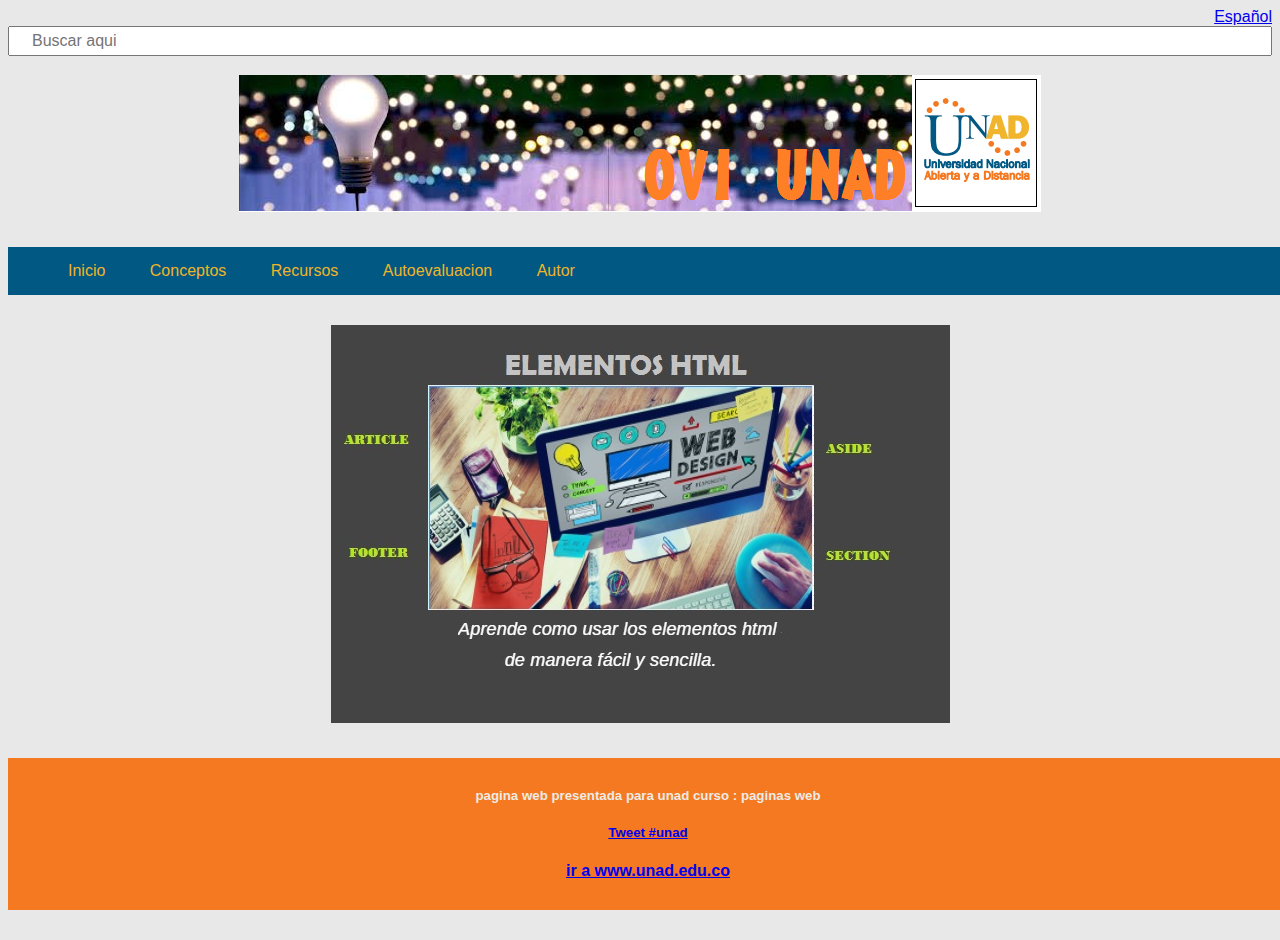
<file: index.html>
<!DOCTYPE html>
<html>
	<head>
        <meta charset="UTF-8">
        <meta name="description" content="contenido importante si quieres aprender acerca de elementos html"/>
        <meta name="viewport" content="width=device-width, initial-scale=1.0">
        <meta name="author" content="Monica Cepeda" />
        <meta name="copyright" content="Propietario del copyright" />
        <meta name="keywords" content="elementos, html, aside"/>
        <span title="Spanish"><a lang="es" href="#"><div style="text-align:right;"> Español</div></a></span>
        <script src="js/jquery.js "></script>
        <script src="js/jquery.dataTables.min.js"></script>
        <title>Menu De Navegacion</title>
        
        <link rel="stylesheet" type="text/css" href="estilo.css" >
    	</head>
	<body>
        <input type="search" id="input-search" placeholder="Buscar aqui">
        <div class="content-search">
           <div class="content-table">
               <table id="table"> 
                   <thead>
                       <tr>
                           <td></td>
                       </tr>
                   </thead>
                   <tbody>
                       <tr>
                           <td><a href="menu.html">Inicio</a> </td>
                       </tr>
                       <tr>
                           <td><a href="autor.html">autor</a> </td>
                       </tr>
                       <tr>
                           <td><a href="contenido.html">elementos</a> </td>
                       </tr>
                       <tr>
                           <td><a href="contenido.html">aside</a> </td>
                       </tr>
                       <tr>
                           <td><a href="contenido.html">footer</a> </td>
                       </tr>
                       <tr>
                           <td><a href="contenido.html">article</a> </td>
                       </tr>
                       <tr>
                           <td><a href="ejemplos.html">ejemplos</a> </td>
                       </tr>
                       <tr>
                           <td><a href="contenido.html">compilador</a> </td>
                       </tr>
                       <tr>
                           <td><a href="autor.html">crador</a> </td>
                       </tr>
                       <tr>
                        <td><a href="evaluacion.html">evaluacion</a> </td>
                    </tr>
                   </tbody>
               </table>
           </div>
        </div>
           <script src="js/search.js"></script>
        <div style="text-align:center;"><h3><img src="imagenes/BANNER.png"</h3></div> 
       <header>
           <nav class="navegacion">
   
		<ul class="menu">
            <li><a href="menu.html">Inicio</a> 
                <ul class="submenu">
                    <li><a href="objetivos.html">Objetivos</a> </li>  
                </ul>
        </li> 
            <li><a href="#">Conceptos</a>
                <ul class="submenu">
                    <li><a href="contenido.html">Elementos html</a> </li> 
                    <li><a href="ejemplos.html">ejemplos</a> </li>  
                </ul>
            </li>
            
			<li><a href="recursos.html">Recursos</a></li>
            <li><a href="#">Autoevaluacion</a>
                <ul class="submenu">
                    <li><a href="autoevaluacion1.html">Autoevaluacion1</a> </li> 
                    <li><a href="autoevaluacion2.html">Autoevaluacion2</a> </li>
                    <li><a href="evaluacion.html">Evaluacion sitio</a> </li>    
                </ul>
            </li>
			<li><a href="autor.html">Autor</a></li>
        </ul>
    </nav>
       </header>
    <section>  <div style="text-align:center;"><h3><img src="imagenes/inicio.png"</h3></div></section>
    
      
               <section class="banner-1">
                <h5>pagina web presentada para unad curso : paginas web </h5>
                <h5> <a href="https://twitter.com/intent/tweet?button_hashtag=unad&ref_src=twsrc%5Etfw" class="twitter-hashtag-button" data-show-count="false">Tweet #unad</a><script async src="https://platform.twitter.com/widgets.js" charset="utf-8"></script>  </h5>
                <h4><a href=" https://www.unad.edu.co/#" target="_blank">ir a www.unad.edu.co</a></h4>
            </section>
        
	</body>
</html>
</file>
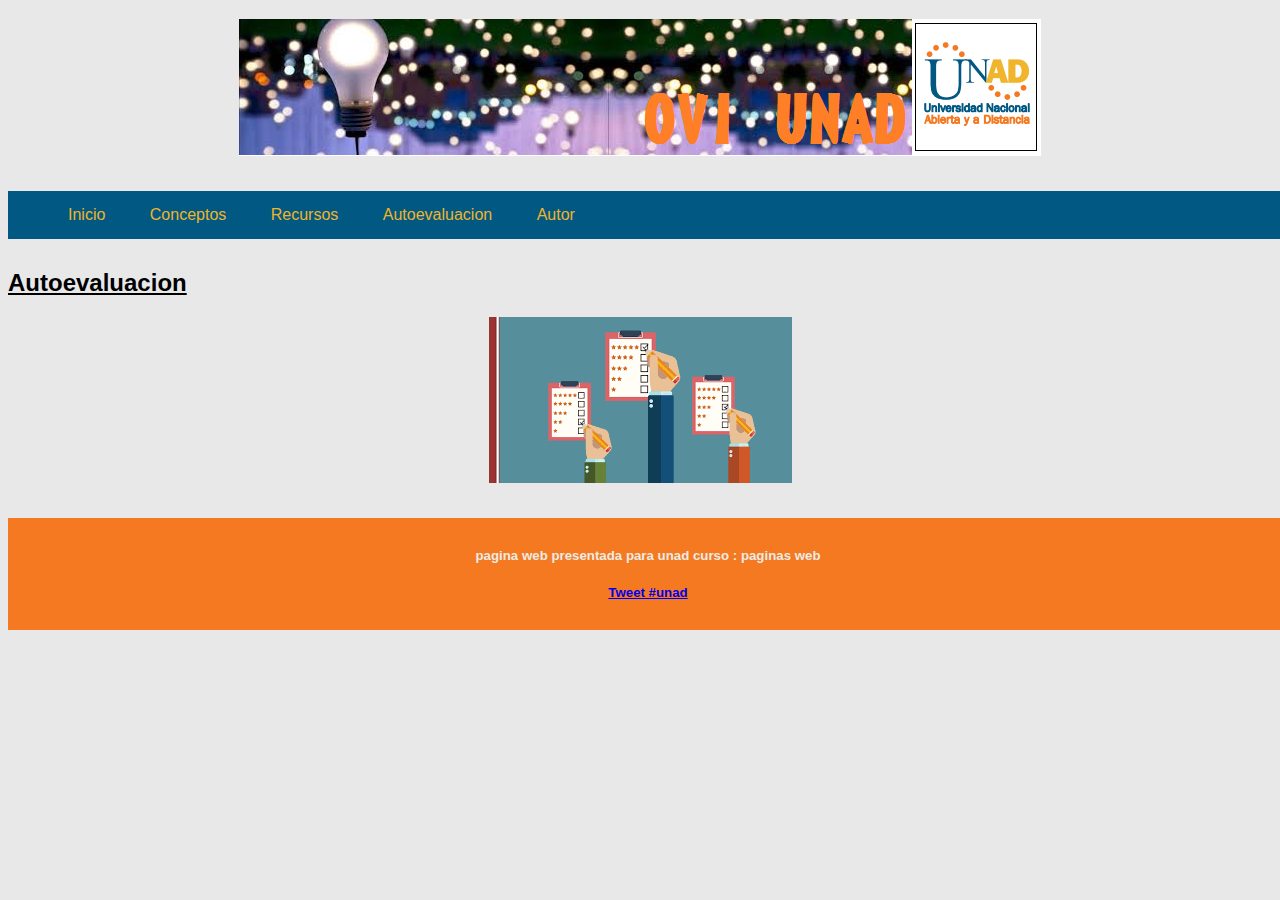
<file: autoevaluacion1.html>
<!DOCTYPE html>
<html lang="en">
<head>
    <meta charset="UTF-8">
    <meta name="viewport" content="width=device-width, initial-scale=1.0">
    <title>Autoevaluacion</title>
    <link rel="stylesheet" type="text/css" href="estilo.css" >

</head>
<body>
   
    <div style="text-align:center;"><h3><img src="imagenes/BANNER.png"</h3></div> 
    <header>
        <nav class="navegacion">

     <ul class="menu">
        <li><a href="menu.html">Inicio</a> 
             <ul class="submenu">
                 <li><a href="objetivos.html">Objetivos</a> </li>  
             </ul>
     </li> 
         <li><a href="#">Conceptos</a>
             <ul class="submenu">
                 <li><a href="contenido.html">Elementos html</a> </li> 
                 <li><a href="ejemplos.html">ejemplos</a> </li>  
             </ul>
         </li>
         
         <li><a href="recursos.html">Recursos</a></li>
         <li><a href="#">Autoevaluacion</a>
             <ul class="submenu">
                 <li><a href="autoevaluacion1.html">Autoevaluacion1</a> </li> 
                 <li><a href="autoevaluacion2.html">Autoevaluacion2</a> </li>  
             </ul>
         </li>
         <li><a href="autor.html">Autor</a></li>
     </ul>
 </nav>
    </header>
    <h2><u>Autoevaluacion</u></h2>
    <div style="text-align:center;"><h3><img src="imagenes/auto1.png"</h3></div> 
    <section class="banner-1">
        <h5>pagina web presentada para unad curso : paginas web </h5>
        <h5> <a href="https://twitter.com/intent/tweet?button_hashtag=unad&ref_src=twsrc%5Etfw" class="twitter-hashtag-button" data-show-count="false">Tweet #unad</a><script async src="https://platform.twitter.com/widgets.js" charset="utf-8"></script>  </h5>
    </section>
</body>
</html>
</file>
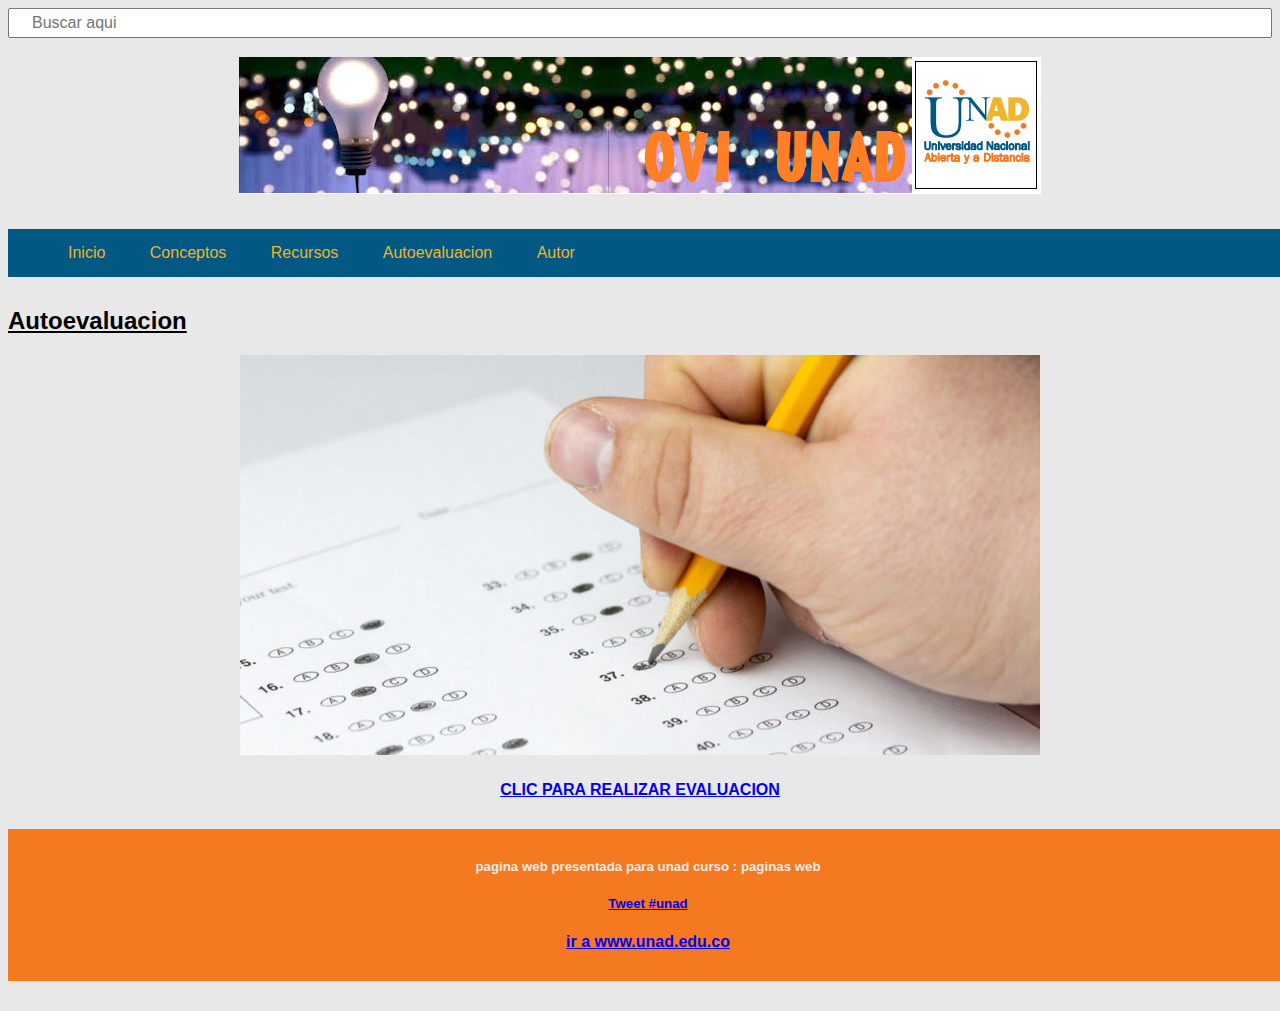
<file: autoevaluacion2.html>
<!DOCTYPE html>
<html lang="en">
<head>
    <meta charset="UTF-8">
    <meta name="viewport" content="width=device-width, initial-scale=1.0">
    <title>Autoevaluacion</title>
    <link rel="stylesheet" type="text/css" href="estilo.css" >
    <script src="js/jquery.js "></script>
    <script src="js/jquery.dataTables.min.js"></script>

</head>
<body>
    <input type="search" id="input-search" placeholder="Buscar aqui">
    <div class="content-search">
       <div class="content-table">
           <table id="table"> 
               <thead>
                   <tr>
                       <td></td>
                   </tr>
               </thead>
               <tbody>
                   <tr>
                       <td><a href="menu.html">Inicio</a> </td>
                   </tr>
                   <tr>
                       <td><a href="autor.html">autor</a> </td>
                   </tr>
                   <tr>
                       <td><a href="contenido.html">elementos</a> </td>
                   </tr>
                   <tr>
                       <td><a href="contenido.html">aside</a> </td>
                   </tr>
                   <tr>
                       <td><a href="contenido.html">footer</a> </td>
                   </tr>
                   <tr>
                       <td><a href="contenido.html">article</a> </td>
                   </tr>
                   <tr>
                       <td><a href="ejemplos.html">ejemplos</a> </td>
                   </tr>
                   <tr>
                       <td><a href="contenido.html">compilador</a> </td>
                   </tr>
                   <tr>
                       <td><a href="autor.html">creador</a> </td>
                   </tr>
                   <tr>
                    <td><a href="evaluacion.html">evaluacion</a> </td>
               </tbody>
           </table>
       </div>
    </div>
       <script src="js/search.js"></script>
    <div style="text-align:center;"><h3><img src="imagenes/BANNER.png"</h3></div>
    <header>
        <nav class="navegacion">

     <ul class="menu">
        <li><a href="menu.html">Inicio</a> 
             <ul class="submenu">
                 <li><a href="objetivos.html">Objetivos</a> </li>  
             </ul>
     </li> 
         <li><a href="#">Conceptos</a>
             <ul class="submenu">
                 <li><a href="contenido.html">Elementos html</a> </li> 
                 <li><a href="ejemplos.html">ejemplos</a> </li>  
             </ul>
         </li>
         
         <li><a href="recursos.html">Recursos</a></li>
         <li><a href="#">Autoevaluacion</a>
             <ul class="submenu">
                 <li><a href="autoevaluacion1.html">Autoevaluacion1</a> </li> 
                 <li><a href="autoevaluacion2.html">Autoevaluacion2</a> </li> 
                 <li><a href="evaluacion.html">Evaluacion sitio</a> </li>  
                  
             </ul>
         </li>
         <li><a href="autor.html">Autor</a></li>
     </ul>
 </nav>
    </header> 
    <h2><u>Autoevaluacion</u></h2>
    <div style="text-align:center;"><h3><img src="imagenes/auto2.jpg"</h3></div> 
    <div style="text-align:center;"><h4><a href=" https://es.educaplay.com/juego/7745640-verificacion_de_conocimientos.html" target="_blank">CLIC PARA REALIZAR EVALUACION</a></h4></div>
    <section class="banner-1">
        <h5>pagina web presentada para unad curso : paginas web </h5>
        <h5> <a href="https://twitter.com/intent/tweet?button_hashtag=unad&ref_src=twsrc%5Etfw" class="twitter-hashtag-button" data-show-count="false">Tweet #unad</a><script async src="https://platform.twitter.com/widgets.js" charset="utf-8"></script>  </h5>
        <h4><a href=" https://www.unad.edu.co/#" target="_blank">ir a www.unad.edu.co</a></h4>
    </section>
</body>
</html>
</file>
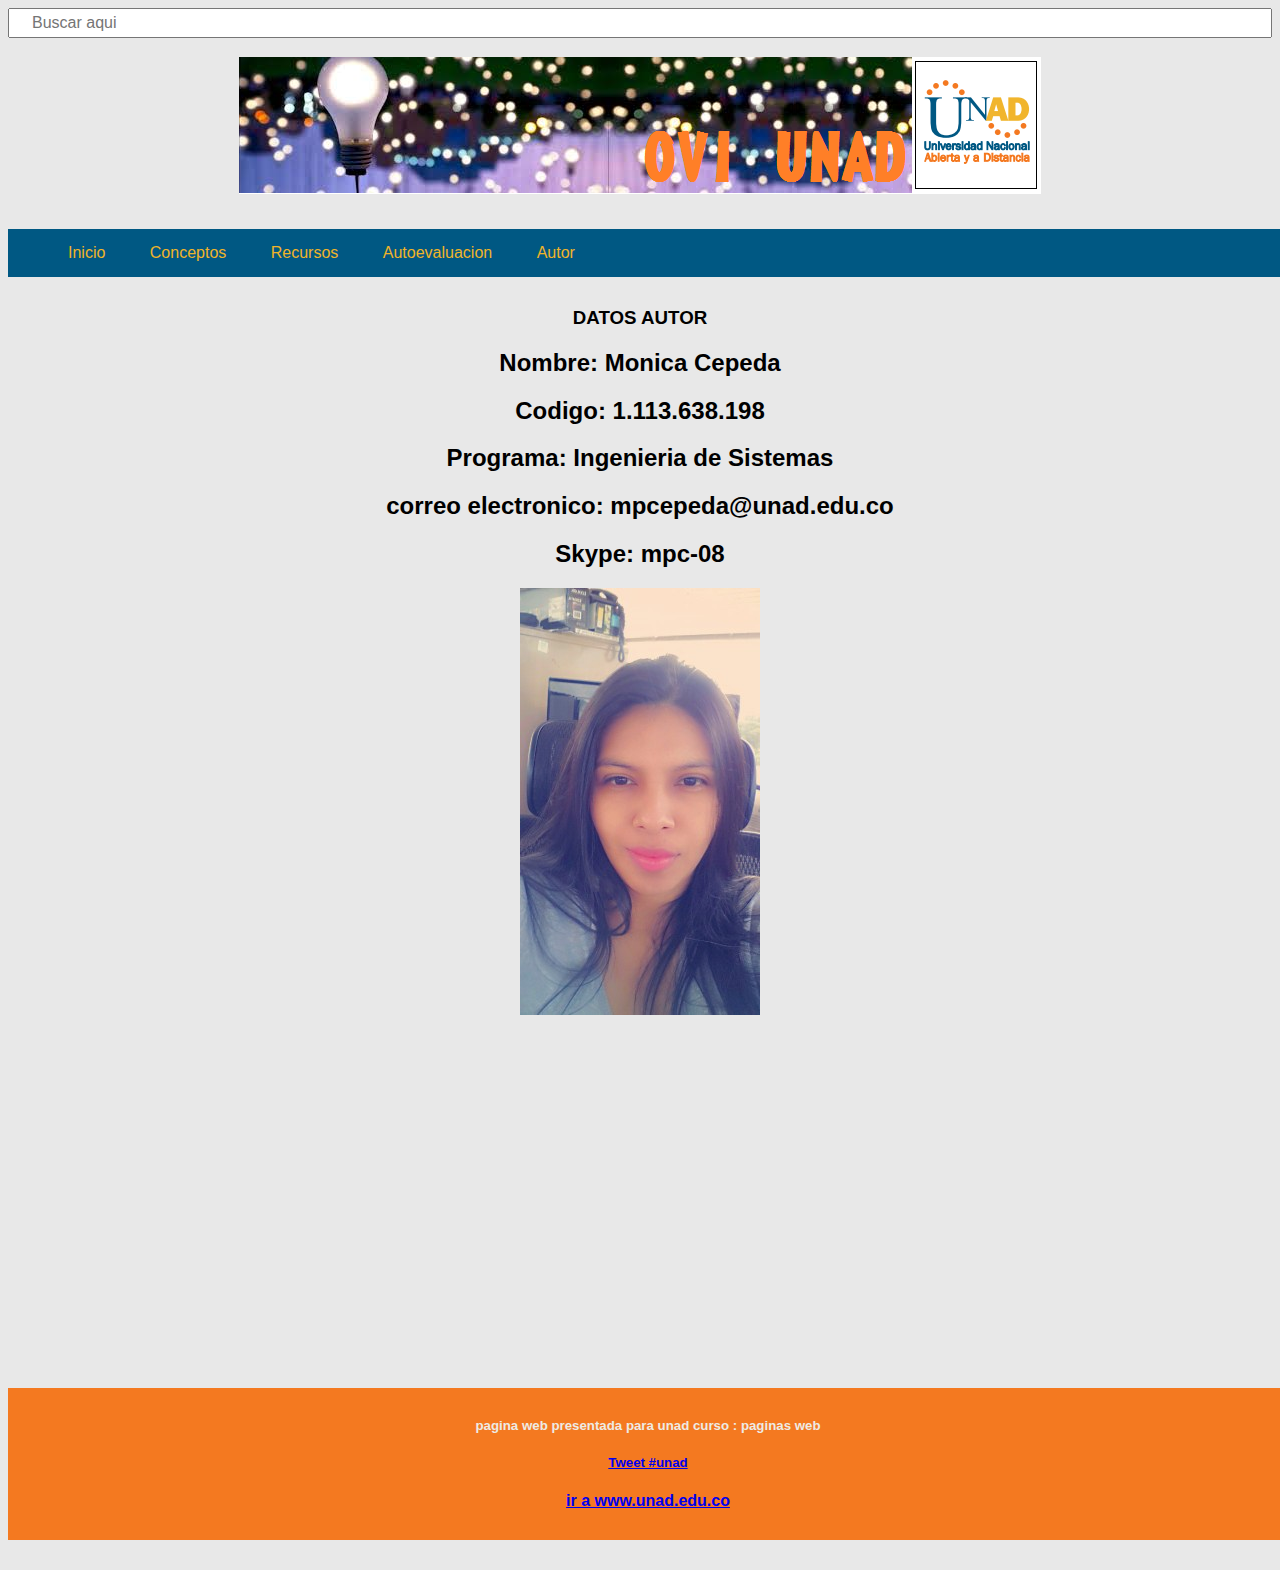
<file: autor.html>
<!DOCTYPE html>
<html lang="en">
<head>
    <meta charset="UTF-8">
    <meta name="viewport" content="width=device-width, initial-scale=1.0">
    <title>Autor</title>
    <link rel="stylesheet" type="text/css" href="estilo.css" >
    <script src="js/jquery.js "></script>
    <script src="js/jquery.dataTables.min.js"></script>
</head>
<body>
    <input type="search" id="input-search" placeholder="Buscar aqui">
    <div class="content-search">
       <div class="content-table">
           <table id="table"> 
               <thead>
                   <tr>
                       <td></td>
                   </tr>
               </thead>
               <tbody>
                   <tr>
                       <td><a href="menu.html">Inicio</a> </td>
                   </tr>
                   <tr>
                       <td><a href="autor.html">autor</a> </td>
                   </tr>
                   <tr>
                       <td><a href="contenido.html">elementos</a> </td>
                   </tr>
                   <tr>
                       <td><a href="contenido.html">aside</a> </td>
                   </tr>
                   <tr>
                       <td><a href="contenido.html">footer</a> </td>
                   </tr>
                   <tr>
                       <td><a href="contenido.html">article</a> </td>
                   </tr>
                   <tr>
                       <td><a href="ejemplos.html">ejemplos</a> </td>
                   </tr>
                   <tr>
                       <td><a href="contenido.html">compilador</a> </td>
                   </tr>
                   <tr>
                       <td><a href="autor.html">creador</a> </td>
                   </tr>
                   <tr>
                    <td><a href="evaluacion.html">evaluacion</a> </td>
               </tbody>
           </table>
       </div>
    </div>
       <script src="js/search.js"></script>
    <div style="text-align:center;"><h3><img src="imagenes/BANNER.png"</h3></div> 
    <header>
        <nav class="navegacion">

     <ul class="menu">
        <li><a href="menu.html">Inicio</a> 
             <ul class="submenu">
                 <li><a href="objetivos.html">Objetivos</a> </li>  
             </ul>
     </li> 
         <li><a href="#">Conceptos</a>
             <ul class="submenu">
                 <li><a href="contenido.html">Elementos html</a> </li> 
                 <li><a href="ejemplos.html">ejemplos</a> </li>  
             </ul>
         </li>
         
         <li><a href="recursos.html">Recursos</a></li>
         <li><a href="#">Autoevaluacion</a>
             <ul class="submenu">
                 <li><a href="autoevaluacion1.html">Autoevaluacion1</a> </li> 
                 <li><a href="autoevaluacion2.html">Autoevaluacion2</a> </li>
                 <li><a href="evaluacion.html">Evaluacion sitio</a> </li>   
             </ul>
         </li>
         <li><a href="autor.html">Autor</a></li>
     </ul>
 </nav>
    </header>
    <h3 align="center">DATOS AUTOR</h3>
    <h2 align="center">Nombre: Monica Cepeda</h2>
    <h2 align="center">Codigo: 1.113.638.198</h2>
    <h2 align="center">Programa: Ingenieria de Sistemas</h2>
    <h2 align="center">correo electronico: mpcepeda@unad.edu.co</h2>
    <h2 align="center">Skype: mpc-08</h2>
    <div style="text-align:center;"><h3><img src="imagenes/autor.jpg"</h3></div> 
    <div style="text-align:center;"> <iframe width="560" height="315" src="https://www.youtube.com/embed/jjgbz8XorXQ" frameborder="0" allow="accelerometer; autoplay; clipboard-write; encrypted-media; gyroscope; picture-in-picture" allowfullscreen></iframe> </div> 
    <section class="banner-1">
        <h5>pagina web presentada para unad curso : paginas web </h5>
        <h5> <a href="https://twitter.com/intent/tweet?button_hashtag=unad&ref_src=twsrc%5Etfw" class="twitter-hashtag-button" data-show-count="false">Tweet #unad</a><script async src="https://platform.twitter.com/widgets.js" charset="utf-8"></script>  </h5>
        <h4><a href=" https://www.unad.edu.co/#" target="_blank">ir a www.unad.edu.co</a></h4>
    </section>
</body>
</html>
</file>
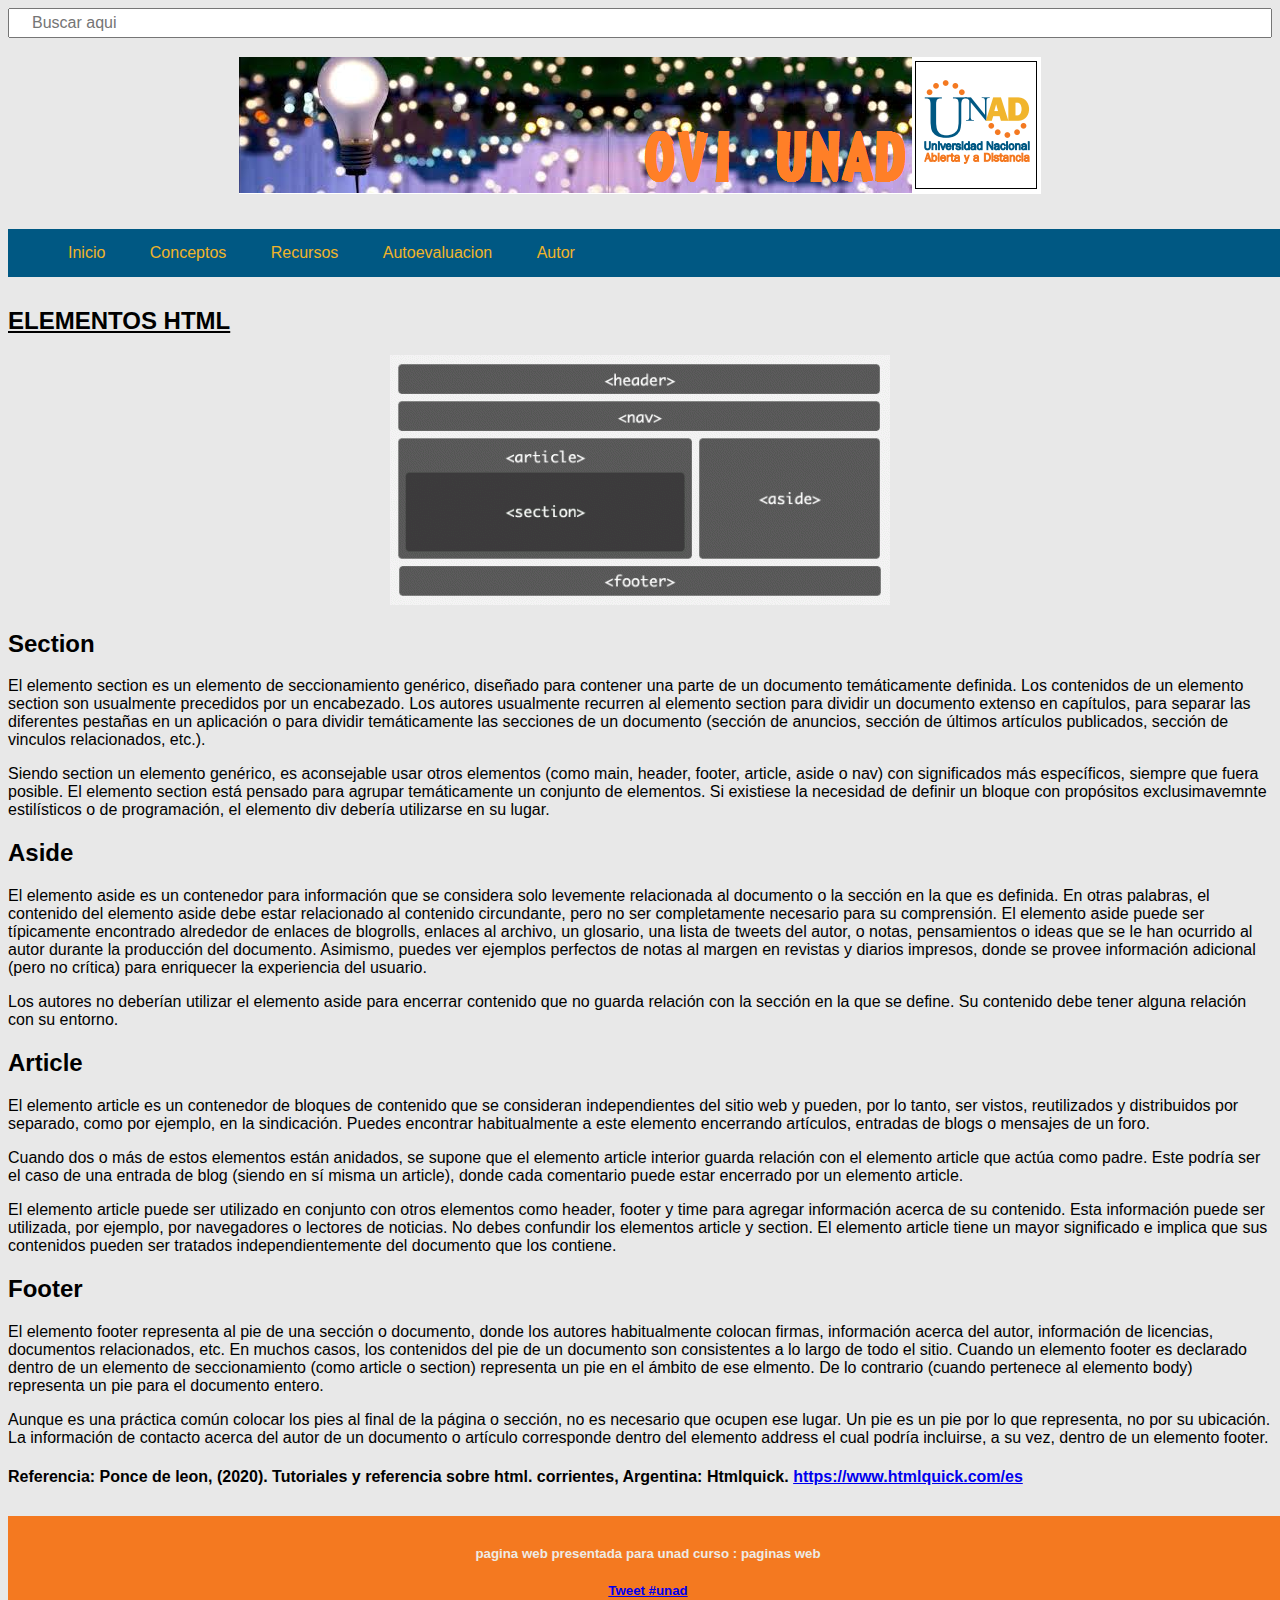
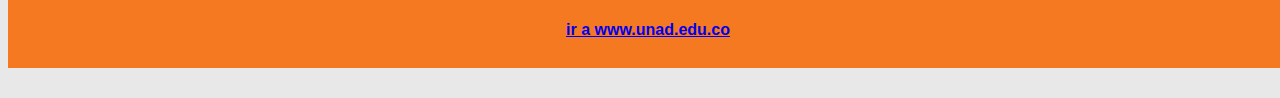
<file: contenido.html>
<!DOCTYPE html>
<html lang="en">
<head>
    <meta charset="UTF-8">
    <meta name="viewport" content="width=device-width, initial-scale=1.0">
    <meta name="author" content="Monica Cepeda" />
    <meta name="copyright" content="Propietario del copyright" />
    <title>Contenido</title>
    <script src="js/jquery.js "></script>
    <script src="js/jquery.dataTables.min.js"></script>
    <link rel="stylesheet" type="text/css" href="estilo.css" >
</head>
<body>
   
         <input type="search" id="input-search" placeholder="Buscar aqui">
 <div class="content-search">
    <div class="content-table">
        <table id="table"> 
            <thead>
                <tr>
                    <td></td>
                </tr>
            </thead>
            <tbody>
                <tr>
                    <td><a href="menu.html">Inicio</a> </td>
                </tr>
                <tr>
                    <td><a href="autor.html">autor</a> </td>
                </tr>
                <tr>
                    <td><a href="contenido.html">elementos</a> </td>
                </tr>
                <tr>
                    <td><a href="contenido.html">aside</a> </td>
                </tr>
                <tr>
                    <td><a href="contenido.html">footer</a> </td>
                </tr>
                <tr>
                    <td><a href="contenido.html">article</a> </td>
                </tr>
                <tr>
                    <td><a href="ejemplos.html">ejemplos</a> </td>
                </tr>
                <tr>
                    <td><a href="contenido.html">compilador</a> </td>
                </tr>
                <tr>
                    <td><a href="autor.html">creador</a> </td>
                </tr>
                <tr>
                 <td><a href="evaluacion.html">evaluacion</a> </td>
            </tbody>
        </table>
    </div>
 </div>
    <script src="js/search.js"></script>

    <div style="text-align:center;"><h3><img src="imagenes/BANNER.png"</h3></div> 
        <header>
        <nav class="navegacion">

     <ul class="menu">
        <li><a href="menu.html">Inicio</a> 
             <ul class="submenu">
                 <li><a href="objetivos.html">Objetivos</a> </li>  
             </ul>
     </li> 
         <li><a href="#">Conceptos</a>
             <ul class="submenu">
                 <li><a href="contenido.html">Elementos html</a> </li> 
                 <li><a href="ejemplos.html">ejemplos</a> </li>  
             </ul>
         </li>
         
         <li><a href="recursos.html">Recursos</a></li>
         <li><a href="#">Autoevaluacion</a>
             <ul class="submenu">
                 <li><a href="autoevaluacion1.html">Autoevaluacion1</a> </li> 
                 <li><a href="autoevaluacion2.html">Autoevaluacion2</a> </li>  
                 <li><a href="evaluacion.html">Evaluacion sitio</a> </li>  
             </ul>
         </li>
         <li><a href="autor.html">Autor</a></li>
     </ul>
 </nav>
    </header>
    <h2><u>ELEMENTOS HTML</u></h2>
    <div style="text-align:center;"><h3><img src="imagenes/elemento.jpg"</h3></div>
    <section>
        <h2>Section</h2>
        <p>El elemento section es un elemento de seccionamiento genérico, diseñado para contener una parte de un documento temáticamente definida. Los contenidos de un elemento section son usualmente precedidos por un encabezado.
            Los autores usualmente recurren al elemento section para dividir un documento extenso en capítulos, para separar las diferentes pestañas en un aplicación o para dividir temáticamente las secciones de un documento (sección de anuncios, sección de últimos artículos publicados, sección de vinculos relacionados, etc.).
        </p>
             <p> Siendo section un elemento genérico, es aconsejable usar otros elementos (como main, header, footer, article, aside o nav) con significados más específicos, siempre que fuera posible.
                El elemento section está pensado para agrupar temáticamente un conjunto de elementos. Si existiese la necesidad de definir un bloque con propósitos exclusimavemnte estilísticos o de programación, el elemento div debería utilizarse en su lugar.
             </p>
          </section>
                <section>
        <h2>Aside</h2>
        <p>El elemento aside es un contenedor para información que se considera solo levemente relacionada al documento o la sección en la que es definida. En otras palabras, el contenido del elemento aside debe estar relacionado al contenido circundante, pero no ser completamente necesario para su comprensión.
            El elemento aside puede ser típicamente encontrado alrededor de enlaces de blogrolls, enlaces al archivo, un glosario, una lista de tweets del autor, o notas, pensamientos o ideas que se le han ocurrido al autor durante la producción del documento. Asimismo, puedes ver ejemplos perfectos de notas al margen en revistas y diarios impresos, donde se provee información adicional (pero no crítica) para enriquecer la experiencia del usuario.</p>
           <p> Los autores no deberían utilizar el elemento aside para encerrar contenido que no guarda relación con la sección en la que se define. Su contenido debe tener alguna relación con su entorno.
           </p>
             </section>
        <h2>Article</h2>
        <p>El elemento article es un contenedor de bloques de contenido que se consideran independientes del sitio web y pueden, por lo tanto, ser vistos, reutilizados y distribuidos por separado, como por ejemplo, en la sindicación. Puedes encontrar habitualmente a este elemento encerrando artículos, entradas de blogs o mensajes de un foro.</p>
        <p>Cuando dos o más de estos elementos están anidados, se supone que el elemento article interior guarda relación con el elemento article que actúa como padre. Este podría ser el caso de una entrada de blog (siendo en sí misma un article), donde cada comentario puede estar encerrado por un elemento article.</p>
        <p>El elemento article puede ser utilizado en conjunto con otros elementos como header, footer y time para agregar información acerca de su contenido. Esta información puede ser utilizada, por ejemplo, por navegadores o lectores de noticias.
            No debes confundir los elementos article y section. El elemento article tiene un mayor significado e implica que sus contenidos pueden ser tratados independientemente del documento que los contiene.
            </h3>
     
            <h2>Footer</h2>
            <p>El elemento footer representa al pie de una sección o documento, donde los autores habitualmente colocan firmas, información acerca del autor, información de licencias, documentos relacionados, etc. En muchos casos, los contenidos del pie de un documento son consistentes a lo largo de todo el sitio.
                Cuando un elemento footer es declarado dentro de un elemento de seccionamiento (como article o section) representa un pie en el ámbito de ese elmento. De lo contrario (cuando pertenece al elemento body) representa un pie para el documento entero.
            </p>
                <p>Aunque es una práctica común colocar los pies al final de la página o sección, no es necesario que ocupen ese lugar. Un pie es un pie por lo que representa, no por su ubicación.
                    La información de contacto acerca del autor de un documento o artículo corresponde dentro del elemento address el cual podría incluirse, a su vez, dentro de un elemento footer.
                </p>

                <h4>Referencia: Ponce de leon, (2020). Tutoriales y referencia sobre html. corrientes, Argentina: Htmlquick. <a href="  https://www.htmlquick.com/es" target="_blank"> https://www.htmlquick.com/es</a></h4>
                
                 
    <section class="banner-1">
        <h5>pagina web presentada para unad curso : paginas web </h5>
        <h5> <a href="https://twitter.com/intent/tweet?button_hashtag=unad&ref_src=twsrc%5Etfw" class="twitter-hashtag-button" data-show-count="false">Tweet #unad</a><script async src="https://platform.twitter.com/widgets.js" charset="utf-8"></script>  </h5>
        <h4><a href=" https://www.unad.edu.co/#" target="_blank">ir a www.unad.edu.co</a></h4>
    </section>
  
</body>
</html>
</file>
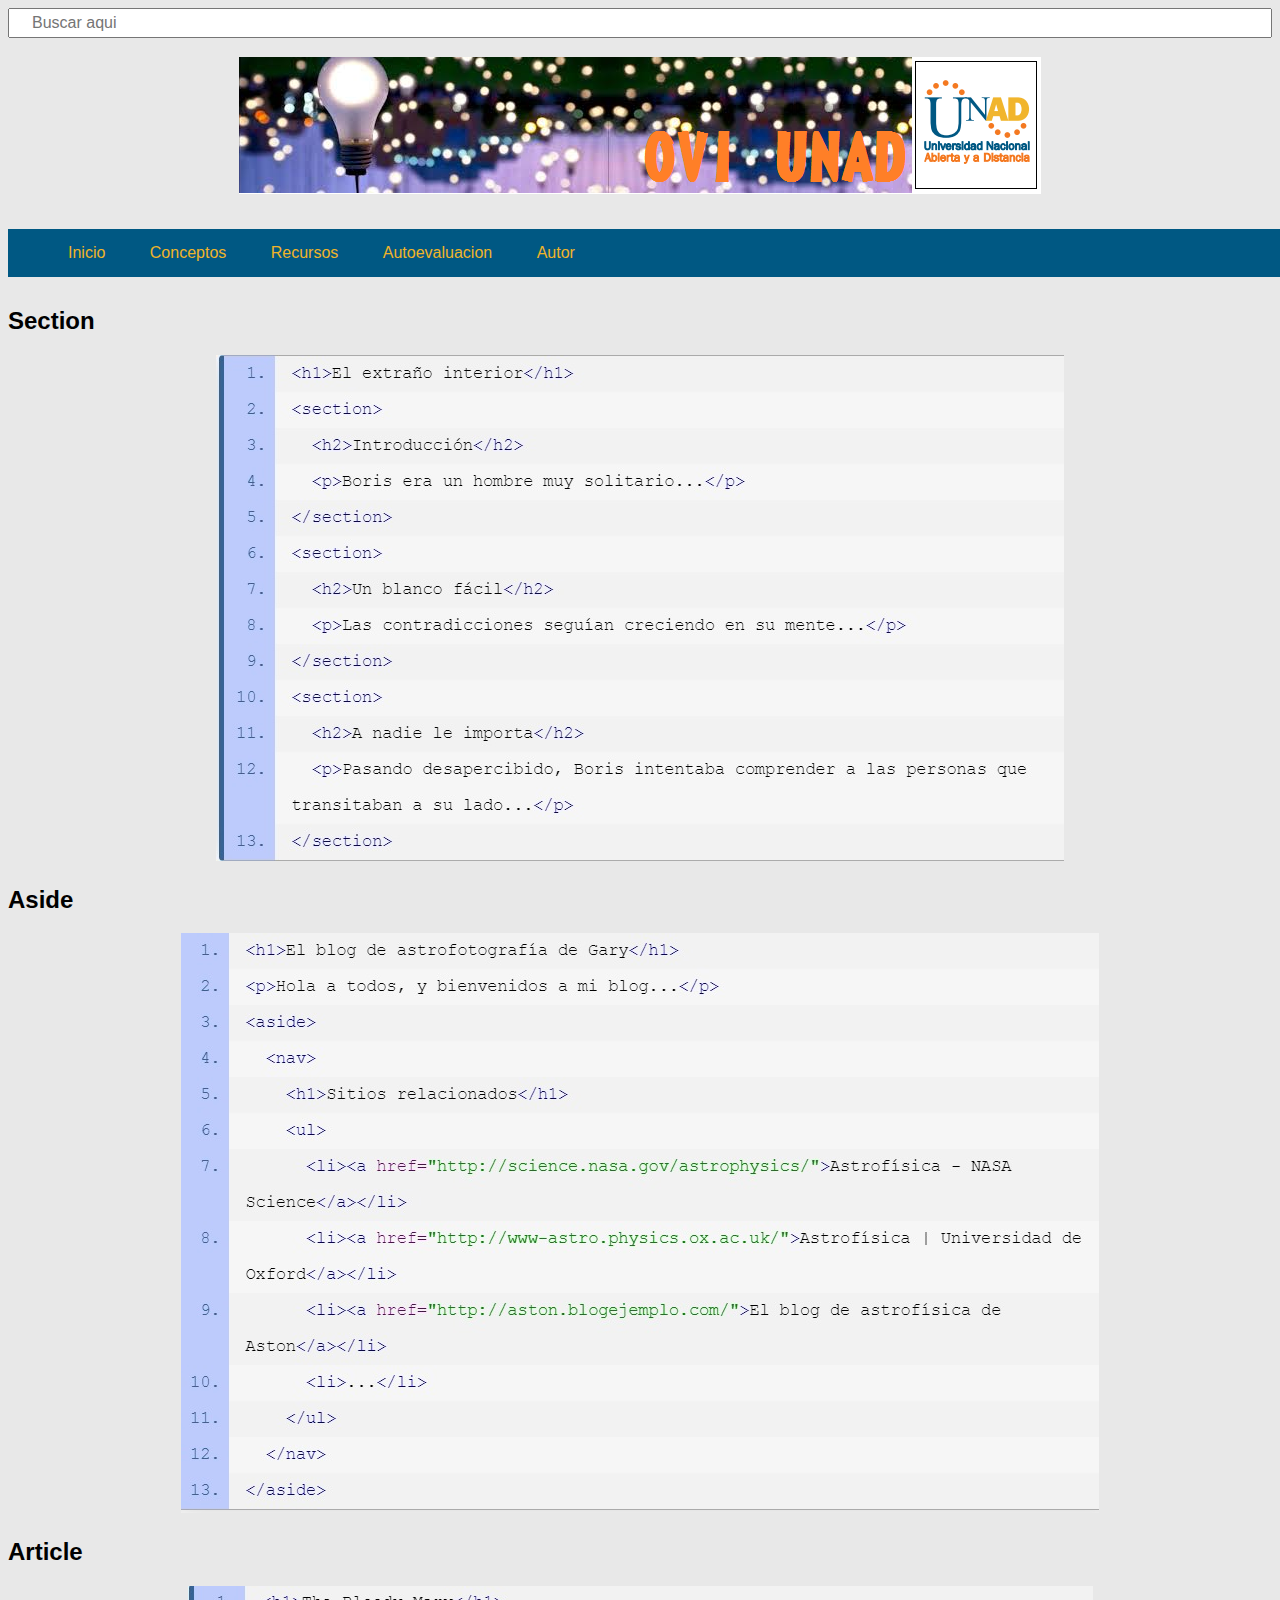
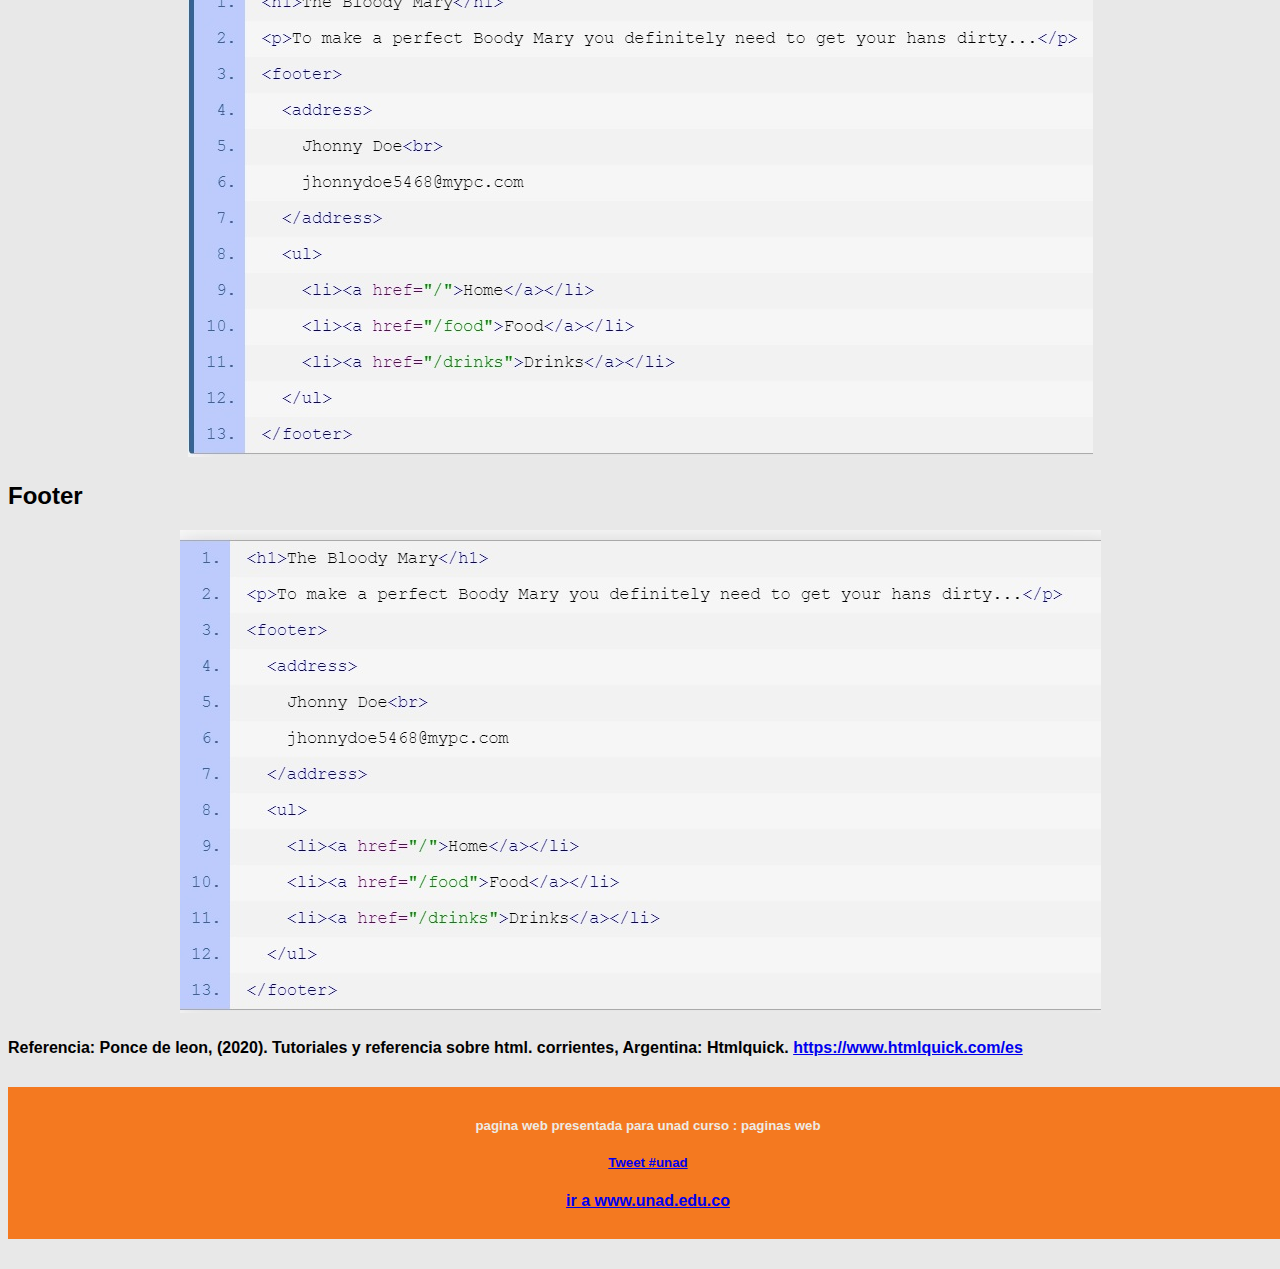
<file: ejemplos.html>
<!DOCTYPE html>
<html lang="en">
<head>
    <meta charset="UTF-8">
    <meta name="viewport" content="width=device-width, initial-scale=1.0">
    <title>Ejemplos</title>
    <link rel="stylesheet" type="text/css" href="estilo.css" >
    <script src="js/jquery.js "></script>
    <script src="js/jquery.dataTables.min.js"></script>
  
</head>
<body>
   
         <input type="search" id="input-search" placeholder="Buscar aqui">
 <div class="content-search">
    <div class="content-table">
        <table id="table"> 
            <thead>
                <tr>
                    <td></td>
                </tr>
            </thead>
            <tbody>
                <tr>
                    <td><a href="menu.html">Inicio</a> </td>
                </tr>
                <tr>
                    <td><a href="autor.html">autor</a> </td>
                </tr>
                <tr>
                    <td><a href="contenido.html">elementos</a> </td>
                </tr>
                <tr>
                    <td><a href="contenido.html">aside</a> </td>
                </tr>
                <tr>
                    <td><a href="contenido.html">footer</a> </td>
                </tr>
                <tr>
                    <td><a href="contenido.html">article</a> </td>
                </tr>
                <tr>
                    <td><a href="ejemplos.html">ejemplos</a> </td>
                </tr>
                <tr>
                    <td><a href="contenido.html">compilador</a> </td>
                </tr>
                <tr>
                    <td><a href="autor.html">creador</a> </td>
                </tr>
                <tr>
                 <td><a href="evaluacion.html">evaluacion</a> </td>
            </tbody>
        </table>
    </div>
 </div>
    <script src="js/search.js"></script>


    <div style="text-align:center;"><h3><img src="imagenes/BANNER.png"</h3></div> 
    <header>
        <nav class="navegacion">

     <ul class="menu">
        <li><a href="menu.html">Inicio</a> 
             <ul class="submenu">
                 <li><a href="objetivos.html">Objetivos</a> </li>  
             </ul>
     </li> 
         <li><a href="#">Conceptos</a>
             <ul class="submenu">
                 <li><a href="contenido.html">Elementos html</a> </li> 
                 <li><a href="ejemplos.html">ejemplos</a> </li>  
             </ul>
         </li>
         
         <li><a href="recursos.html">Recursos</a></li>
         <li><a href="#">Autoevaluacion</a>
             <ul class="submenu">
                 <li><a href="autoevaluacion1.html">Autoevaluacion1</a> </li> 
                 <li><a href="autoevaluacion2.html">Autoevaluacion2</a> </li>  
                 <li><a href="evaluacion.html">Evaluacion sitio</a> </li> 
             </ul>
         </li>
         <li><a href="autor.html">Autor</a></li>
     </ul>
 </nav>
    </header>
    <h2>Section</h2>
        <div style="text-align:center;"><h3><img src="imagenes/section.jpg"</h3></div>
        </section>
            <section>
    <h2>Aside</h2>
        <div style="text-align:center;"><h3><img src="imagenes/aside.jpg"</h3></div>
        </section>
    <h2>Article</h2>
        <div style="text-align:center;"><h3><img src="imagenes/article.jpg"</h3></div>
    <h2>Footer</h2>
    <div style="text-align:center;"><h3><img src="imagenes/footer.jpg"</h3></div>
    <h4>Referencia: Ponce de leon, (2020). Tutoriales y referencia sobre html. corrientes, Argentina: Htmlquick. <a href="  https://www.htmlquick.com/es" target="_blank"> https://www.htmlquick.com/es</a>
    </h4>
    <section class="banner-1">
        <h5>pagina web presentada para unad curso : paginas web </h5>
        <h5> <a href="https://twitter.com/intent/tweet?button_hashtag=unad&ref_src=twsrc%5Etfw" class="twitter-hashtag-button" data-show-count="false">Tweet #unad</a><script async src="https://platform.twitter.com/widgets.js" charset="utf-8"></script>  </h5>
        <h4><a href=" https://www.unad.edu.co/#" target="_blank">ir a www.unad.edu.co</a></h4>
    </section>
    </body>
</html>
</file>
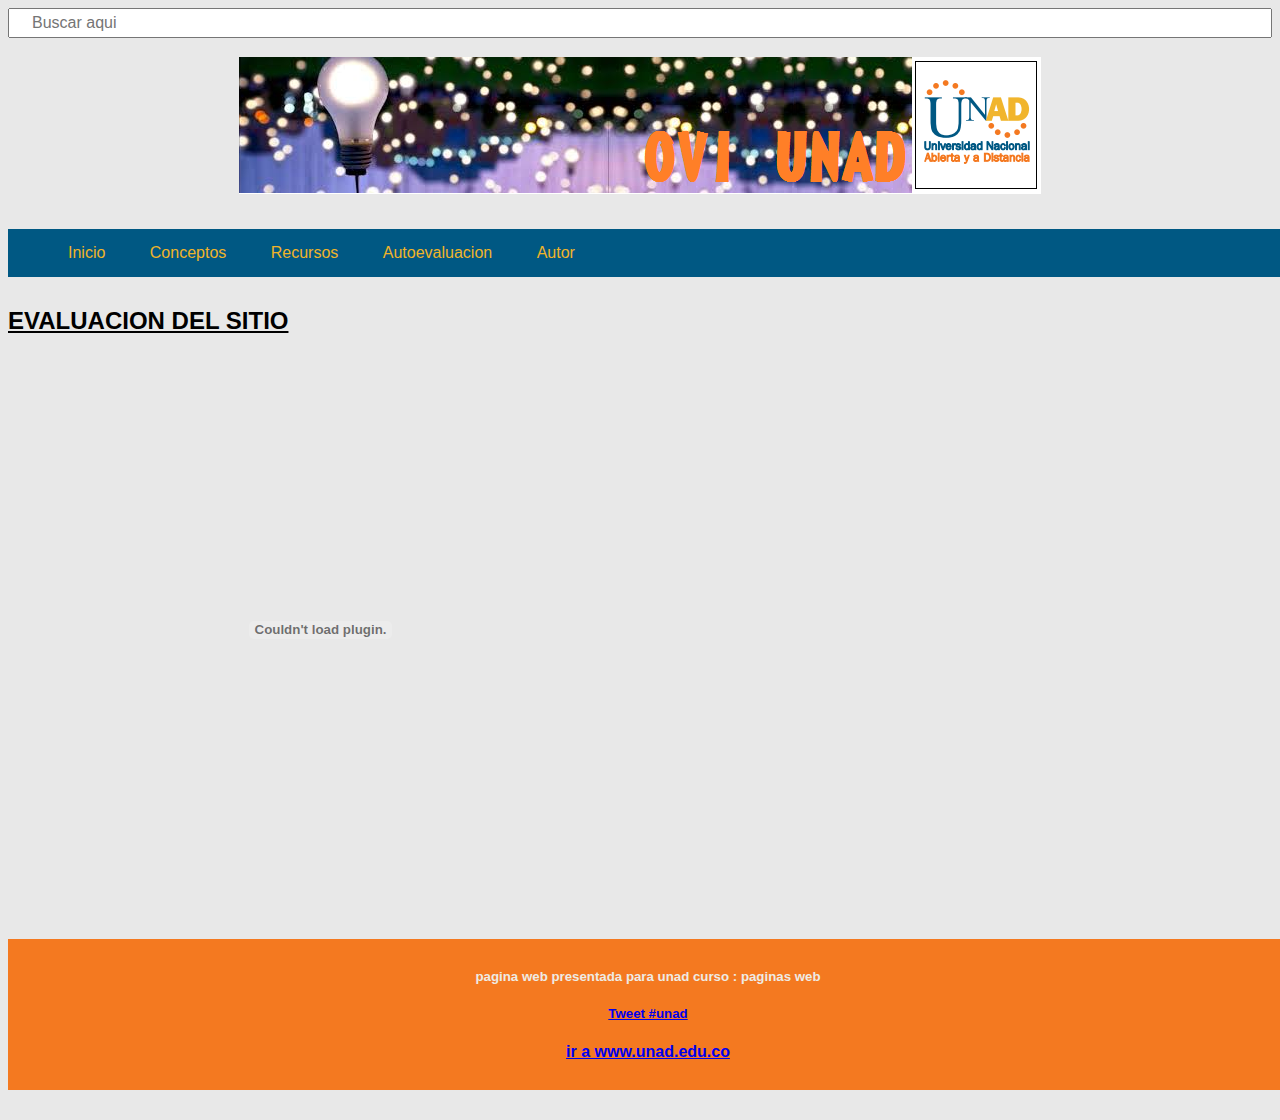
<file: evaluacion.html>
<!DOCTYPE html>
<html lang="en">
<head>
    <meta charset="UTF-8">
    <meta name="viewport" content="width=device-width, initial-scale=1.0">
    <title>Autoevaluacion</title>
    <link rel="stylesheet" type="text/css" href="estilo.css" >
    <script src="js/jquery.js "></script>
    <script src="js/jquery.dataTables.min.js"></script>

</head>
<body>
    <input type="search" id="input-search" placeholder="Buscar aqui">
    <div class="content-search">
       <div class="content-table">
           <table id="table"> 
               <thead>
                   <tr>
                       <td></td>
                   </tr>
               </thead>
               <tbody>
                   <tr>
                       <td><a href="menu.html">Inicio</a> </td>
                   </tr>
                   <tr>
                       <td><a href="autor.html">autor</a> </td>
                   </tr>
                   <tr>
                       <td><a href="contenido.html">elementos</a> </td>
                   </tr>
                   <tr>
                       <td><a href="contenido.html">aside</a> </td>
                   </tr>
                   <tr>
                       <td><a href="contenido.html">footer</a> </td>
                   </tr>
                   <tr>
                       <td><a href="contenido.html">article</a> </td>
                   </tr>
                   <tr>
                       <td><a href="ejemplos.html">ejemplos</a> </td>
                   </tr>
                   <tr>
                       <td><a href="contenido.html">compilador</a> </td>
                   </tr>
                   <tr>
                       <td><a href="autor.html">creador</a> </td>
                   </tr>
                   <tr>
                    <td><a href="evaluacion.html">evaluacion</a> </td>
               </tbody>
           </table>
       </div>
    </div>
       <script src="js/search.js"></script>
    <div style="text-align:center;"><h3><img src="imagenes/BANNER.png"</h3></div>
    <header>
        <nav class="navegacion">

     <ul class="menu">
        <li><a href="menu.html">Inicio</a> 
             <ul class="submenu">
                 <li><a href="objetivos.html">Objetivos</a> </li>  
             </ul>
     </li> 
         <li><a href="#">Conceptos</a>
             <ul class="submenu">
                 <li><a href="contenido.html">Elementos html</a> </li> 
                 <li><a href="ejemplos.html">ejemplos</a> </li>  
             </ul>
         </li>
         
         <li><a href="recursos.html">Recursos</a></li>
         <li><a href="#">Autoevaluacion</a>
             <ul class="submenu">
                 <li><a href="autoevaluacion1.html">Autoevaluacion1</a> </li> 
                 <li><a href="autoevaluacion2.html">Autoevaluacion2</a> </li>
                 <li><a href="evaluacion.html">Evaluacion sitio</a> </li>   
             </ul>
         </li>
         <li><a href="autor.html">Autor</a></li>
     </ul>
 </nav>
    </header> 
    <h2><u>EVALUACION DEL SITIO</u></h2>
    <object data="imagenes/Matriz-EvalSite.pdf"  style=" width: 625px; height:550px;"></object>
     
    <section class="banner-1">
        <h5>pagina web presentada para unad curso : paginas web </h5>
        <h5> <a href="https://twitter.com/intent/tweet?button_hashtag=unad&ref_src=twsrc%5Etfw" class="twitter-hashtag-button" data-show-count="false">Tweet #unad</a><script async src="https://platform.twitter.com/widgets.js" charset="utf-8"></script>  </h5>
        <h4><a href=" https://www.unad.edu.co/#" target="_blank">ir a www.unad.edu.co</a></h4>
    </section>
</body>
</html>
</file>
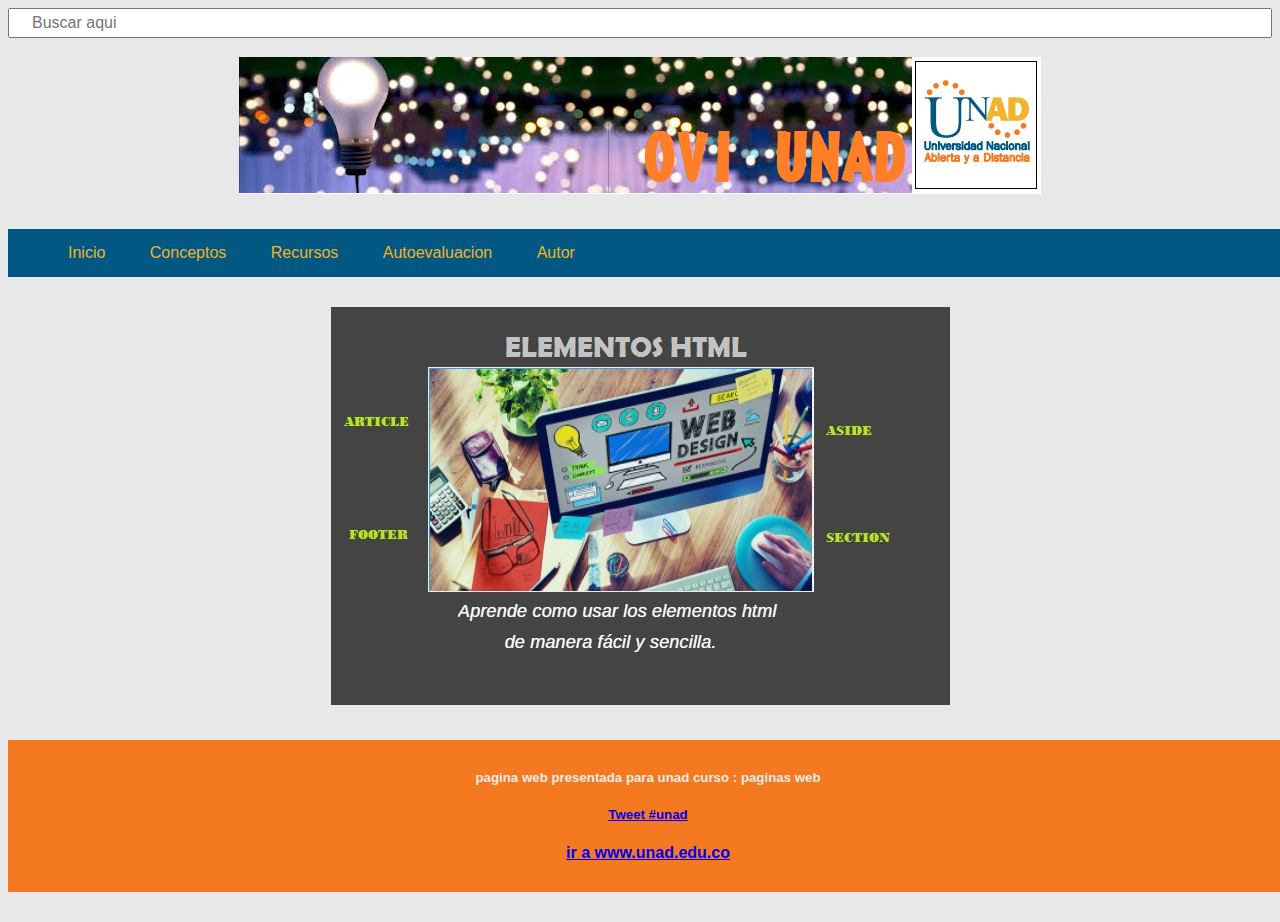
<file: menu.html>
<!DOCTYPE html>
<html>
	<head>
        <meta charset="UTF-8">
        <meta name="author" content="Monica Cepeda" />
        <meta name="copyright" content="Propietario del copyright" />
        <title>Inicio</title>
        
        <link rel="stylesheet" type="text/css" href="estilo.css" >
        <script src="js/jquery.js "></script>
        <script src="js/jquery.dataTables.min.js"></script>
    	</head>
	<body>
        <input type="search" id="input-search" placeholder="Buscar aqui">
        <div class="content-search">
           <div class="content-table">
               <table id="table"> 
                   <thead>
                       <tr>
                           <td></td>
                       </tr>
                   </thead>
                   <tbody>
                       <tr>
                           <td><a href="menu.html">Inicio</a> </td>
                       </tr>
                       <tr>
                           <td><a href="autor.html">autor</a> </td>
                       </tr>
                       <tr>
                           <td><a href="contenido.html">elementos</a> </td>
                       </tr>
                       <tr>
                           <td><a href="contenido.html">aside</a> </td>
                       </tr>
                       <tr>
                           <td><a href="contenido.html">footer</a> </td>
                       </tr>
                       <tr>
                           <td><a href="contenido.html">article</a> </td>
                       </tr>
                       <tr>
                           <td><a href="ejemplos.html">ejemplos</a> </td>
                       </tr>
                       <tr>
                           <td><a href="contenido.html">compilador</a> </td>
                       </tr>
                       <tr>
                           <td><a href="autor.html">creador</a> </td>
                       </tr>
                       <tr>
                        <td><a href="evaluacion.html">evaluacion</a> </td>
                   </tbody>
               </table>
           </div>
        </div>
           <script src="js/search.js"></script>

       <div style="text-align:center;"><h3><img src="imagenes/BANNER.png"</h3></div> 
       <header>
           <nav class="navegacion">
   
		<ul class="menu">
            <li><a href="menu.html">Inicio</a> 
                <ul class="submenu">
                    <li><a href="objetivos.html">Objetivos</a> </li>  
                </ul>
        </li> 
            <li><a href="#">Conceptos</a>
                <ul class="submenu">
                    <li><a href="contenido.html">Elementos html</a> </li> 
                    <li><a href="ejemplos.html">ejemplos</a> </li>  
                </ul>
            </li>
            
			<li><a href="recursos.html">Recursos</a></li>
            <li><a href="#">Autoevaluacion</a>
                <ul class="submenu">
                    <li><a href="autoevaluacion1.html">Autoevaluacion1</a> </li> 
                    <li><a href="autoevaluacion2.html">Autoevaluacion2</a> </li> 
                    <li><a href="evaluacion.html">Evaluacion sitio</a> </li>   
                </ul>
            </li>
            <li><a href="autor.html">Autor</a></li>
            
        </ul>
    </nav>
       </header>
    <section>  <div style="text-align:center;"><h3><img src="imagenes/inicio.png"</h3></div></section>
    
      
               <section class="banner-1">
                <h5>pagina web presentada para unad curso : paginas web </h5>
                <h5> <a href="https://twitter.com/intent/tweet?button_hashtag=unad&ref_src=twsrc%5Etfw" class="twitter-hashtag-button" data-show-count="false">Tweet #unad</a><script async src="https://platform.twitter.com/widgets.js" charset="utf-8"></script>  </h5>
                <h4><a href=" https://www.unad.edu.co/#" target="_blank">ir a www.unad.edu.co</a></h4>
            </section>
            
	</body>
</html>
</file>
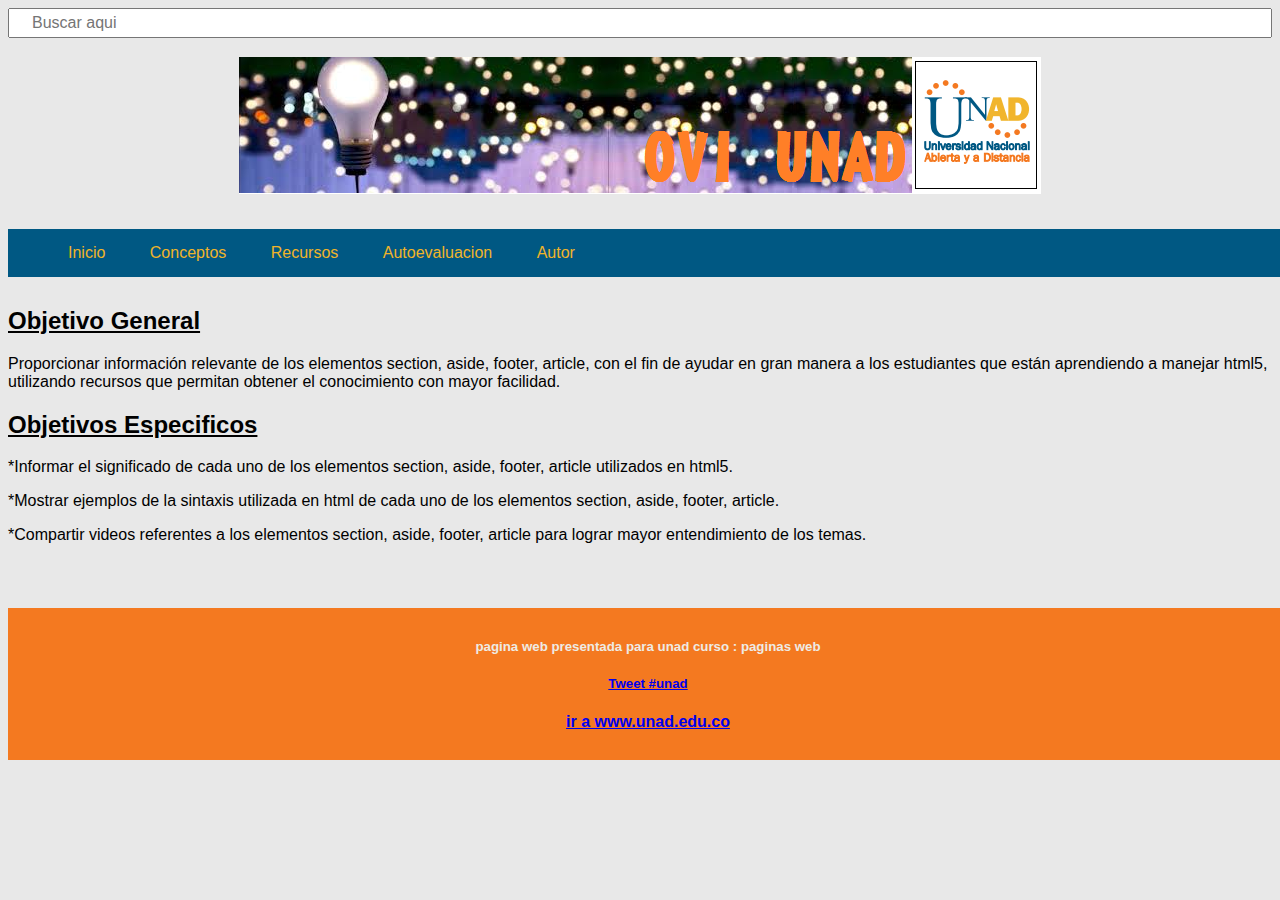
<file: objetivos.html>
<!DOCTYPE html>
<html lang="en">
<head>
    <meta charset="UTF-8">
    <meta name="viewport" content="width=device-width, initial-scale=1.0">
    <title>Objetivos</title>
    <link rel="stylesheet" type="text/css" href="estilo.css" >
    <script src="js/jquery.js "></script>
    <script src="js/jquery.dataTables.min.js"></script>
  
</head>
<body>
    <input type="search" id="input-search" placeholder="Buscar aqui">
    <div class="content-search">
       <div class="content-table">
           <table id="table"> 
               <thead>
                   <tr>
                       <td></td>
                   </tr>
               </thead>
               <tbody>
                   <tr>
                       <td><a href="menu.html">Inicio</a> </td>
                   </tr>
                   <tr>
                       <td><a href="autor.html">autor</a> </td>
                   </tr>
                   <tr>
                       <td><a href="contenido.html">elementos</a> </td>
                   </tr>
                   <tr>
                       <td><a href="contenido.html">aside</a> </td>
                   </tr>
                   <tr>
                       <td><a href="contenido.html">footer</a> </td>
                   </tr>
                   <tr>
                       <td><a href="contenido.html">article</a> </td>
                   </tr>
                   <tr>
                       <td><a href="ejemplos.html">ejemplos</a> </td>
                   </tr>
                   <tr>
                       <td><a href="contenido.html">compilador</a> </td>
                   </tr>
                   <tr>
                       <td><a href="autor.html">creador</a> </td>
                   </tr>
                   <tr>
                    <td><a href="evaluacion.html">evaluacion</a> </td>
               </tbody>
           </table>
       </div>
    </div>
       <script src="js/search.js"></script>
    <div style="text-align:center;"><h3><img src="imagenes/BANNER.png"</h3></div> 
    <header>
        <nav class="navegacion">

     <ul class="menu">
        <li><a href="menu.html">Inicio</a> 
             <ul class="submenu">
                 <li><a href="objetivos.html">Objetivos</a> </li>  
             </ul>
     </li> 
         <li><a href="#">Conceptos</a>
             <ul class="submenu">
                 <li><a href="contenido.html">Elementos html</a> </li> 
                 <li><a href="ejemplos.html">ejemplos</a> </li>  
             </ul>
         </li>
         
         <li><a href="recursos.html">Recursos</a></li>
         <li><a href="#">Autoevaluacion</a>
             <ul class="submenu">
                 <li><a href="autoevaluacion1.html">Autoevaluacion1</a> </li> 
                 <li><a href="autoevaluacion2.html">Autoevaluacion2</a> </li>  
                 <li><a href="evaluacion.html">Evaluacion sitio</a> </li>  
             </ul>
         </li>
         <li><a href="autor.html">Autor</a></li>
     </ul>
 </nav>
    </header>
    <h2><u>Objetivo General</u></h2>
    <p>Proporcionar información relevante de los elementos section, aside, footer, article, 
        con el fin de ayudar en gran manera a los estudiantes que están aprendiendo a manejar html5, 
        utilizando recursos que permitan obtener el conocimiento con mayor facilidad. </p>
    <h2><u>Objetivos Especificos</u></h2>
    <p align="left">*Informar el significado de cada uno de los elementos section, aside, footer, article  utilizados en html5.</p>
    <p>*Mostrar ejemplos de la sintaxis utilizada en html de cada uno de los elementos section, aside, footer, article.</p>
    <p>*Compartir videos referentes a los elementos section, aside, footer, article para lograr mayor entendimiento de los temas. </p>
    <br/>
    <section class="banner-1">
        <h5>pagina web presentada para unad curso : paginas web </h5>
       <h5> <a href="https://twitter.com/intent/tweet?button_hashtag=unad&ref_src=twsrc%5Etfw" class="twitter-hashtag-button" data-show-count="false">Tweet #unad</a><script async src="https://platform.twitter.com/widgets.js" charset="utf-8"></script>  </h5>
       <h4><a href=" https://www.unad.edu.co/#" target="_blank">ir a www.unad.edu.co</a></h4>
    </section>
</body>
</html>
</file>
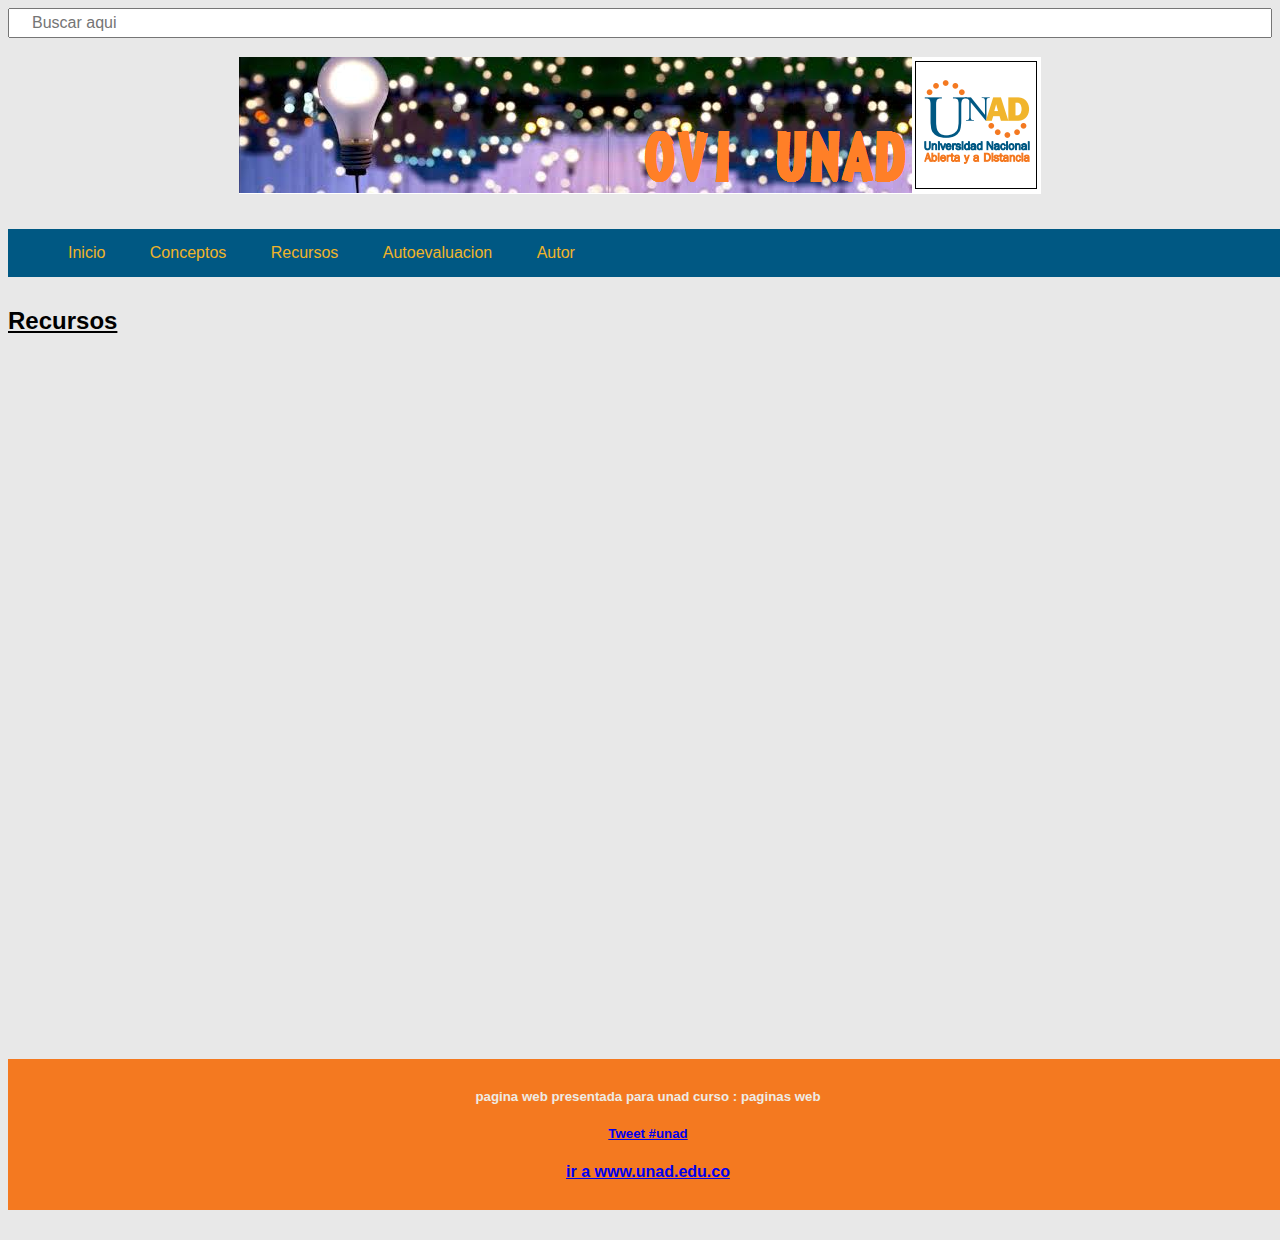
<file: recursos.html>
<!DOCTYPE html>
<html lang="en">
<head>
    <meta charset="UTF-8">
    <meta name="viewport" content="width=device-width, initial-scale=1.0">
    <title>Recursos</title>
    <link rel="stylesheet" type="text/css" href="estilo.css" >
    <script src="js/jquery.js "></script>
    <script src="js/jquery.dataTables.min.js"></script>
</head>
<body>
    <input type="search" id="input-search" placeholder="Buscar aqui">
 <div class="content-search">
    <div class="content-table">
        <table id="table"> 
            <thead>
                <tr>
                    <td></td>
                </tr>
            </thead>
            <tbody>
                <tr>
                    <td><a href="menu.html">Inicio</a> </td>
                </tr>
                <tr>
                    <td><a href="autor.html">autor</a> </td>
                </tr>
                <tr>
                    <td><a href="contenido.html">elementos</a> </td>
                </tr>
                <tr>
                    <td><a href="contenido.html">aside</a> </td>
                </tr>
                <tr>
                    <td><a href="contenido.html">footer</a> </td>
                </tr>
                <tr>
                    <td><a href="contenido.html">article</a> </td>
                </tr>
                <tr>
                    <td><a href="ejemplos.html">ejemplos</a> </td>
                </tr>
                <tr>
                    <td><a href="contenido.html">compilador</a> </td>
                </tr>
                <tr>
                    <td><a href="autor.html">creador</a> </td>
                </tr>
                <tr>
                 <td><a href="evaluacion.html">evaluacion</a> </td>
            </tbody>
        </table>
    </div>
 </div>
    <script src="js/search.js"></script>

    <div style="text-align:center;"><h3><img src="imagenes/BANNER.png"</h3></div> 
    <header>
        <nav class="navegacion">

     <ul class="menu">
        <li><a href="menu.html">Inicio</a> 
             <ul class="submenu">
                 <li><a href="objetivos.html">Objetivos</a> </li>  
             </ul>
     </li> 
         <li><a href="#">Conceptos</a>
             <ul class="submenu">
                 <li><a href="contenido.html">Elementos html</a> </li> 
                 <li><a href="ejemplos.html">ejemplos</a> </li>  
             </ul>
         </li>
         
         <li><a href="recursos.html">Recursos</a></li>
         <li><a href="#">Autoevaluacion</a>
             <ul class="submenu">
                 <li><a href="autoevaluacion1.html">Autoevaluacion1</a> </li> 
                 <li><a href="autoevaluacion2.html">Autoevaluacion2</a> </li> 
                 <li><a href="evaluacion.html">Evaluacion sitio</a> </li>   
             </ul>
         </li>
         <li><a href="autor.html">Autor</a></li>
     </ul>
 </nav>
    </header>
    <h2><u>Recursos</u></h2>
    <div style="text-align:center;"> <iframe width="560" height="315" src="https://www.youtube.com/embed/85VuymUQWLA" frameborder="0" allow="accelerometer; autoplay; 
        clipboard-write; encrypted-media; gyroscope; picture-in-picture" allowfullscreen></iframe> </div> 
        <br/>
        <div style="text-align:center;"><iframe width="560" height="315" src="https://www.youtube.com/embed/4d-ugpeP2iM" frameborder="0" allow="accelerometer; autoplay; clipboard-write; 
        encrypted-media; gyroscope; picture-in-picture" allowfullscreen></iframe></div>
        <br/>

    <section class="banner-1">
        <h5>pagina web presentada para unad curso : paginas web  </h5>
        <h5> <a href="https://twitter.com/intent/tweet?button_hashtag=unad&ref_src=twsrc%5Etfw" class="twitter-hashtag-button" data-show-count="false">Tweet #unad</a><script async src="https://platform.twitter.com/widgets.js" charset="utf-8"></script>  </h5>
        <h4><a href=" https://www.unad.edu.co/#" target="_blank">ir a www.unad.edu.co</a></h4>
    </section>
  
</body>
</html>
</file>
<file: estilo.css>
body{
	font-family: 'Franklin Gothic medium', 'Arial Narrow', Arial, sans-serif, helvetica;
	background: #e8e8e8;
}

.navegacion{
	background:#005883;
	width: 1000%;
	margin:30px auto;
}

.navegacion ul{
list-style: none;
}

.menu > li{
	position: relative;
	display: inline-block;
}

.menu >li > a{
    text-decoration: none;
	color: #F0B429;
	padding: 15px 20px;
	display: block;
}

.menu li a:hover{
	background: #F47920;
	transition: all .3s;
}

.submenu{
	position: absolute;
	background:#005883;
	width: 120%;
	visibility: hidden;
	opacity: 0;
	transition: opacity 1.5s;
}

.submenu li a{
	display: block;	
	padding: 15px;
	color: #F0B429;
	text-decoration: none;
}

.menu li:hover .submenu{
	visibility: visible;
	opacity: 1;
}

.banner-1{
	width: 100%;
	background: #F47920;
	color: #eeebe4;
	clear: both;
	padding-top: 8px;
	padding-left: 8px;
	padding-right: 8px;
	padding-bottom: 8px;
	margin: 30px auto;
	text-align: center;
}



#input-search{
	width: 100%;
	height: 30px;
	font-size: 16px;
    text-indent: 20px;
}

.content-search{
	width: 80%;
	height: 100vh;
	position: fixed;
	top: 30px;
	left: 0px;
	display: none;

}

.content-table{
	width: 60%;
	max-height: 200px;
	height: auto;
	margin-left: 10px;
	overflow-y: visible;
	overflow-x: hidden;

}

.content-table table{
	width: 100%;
}

tbody tr td a{
	display: block;
	padding: 10px;
	color: white;
	text-decoration: none;
}

tbody tr td a:hover{
	background: #444;
}

#input-search:hover{
	background: #F0B429;
}
#table_length, #table_filter, #table_info, #table_paginate{
    display: none;
}
</file>
